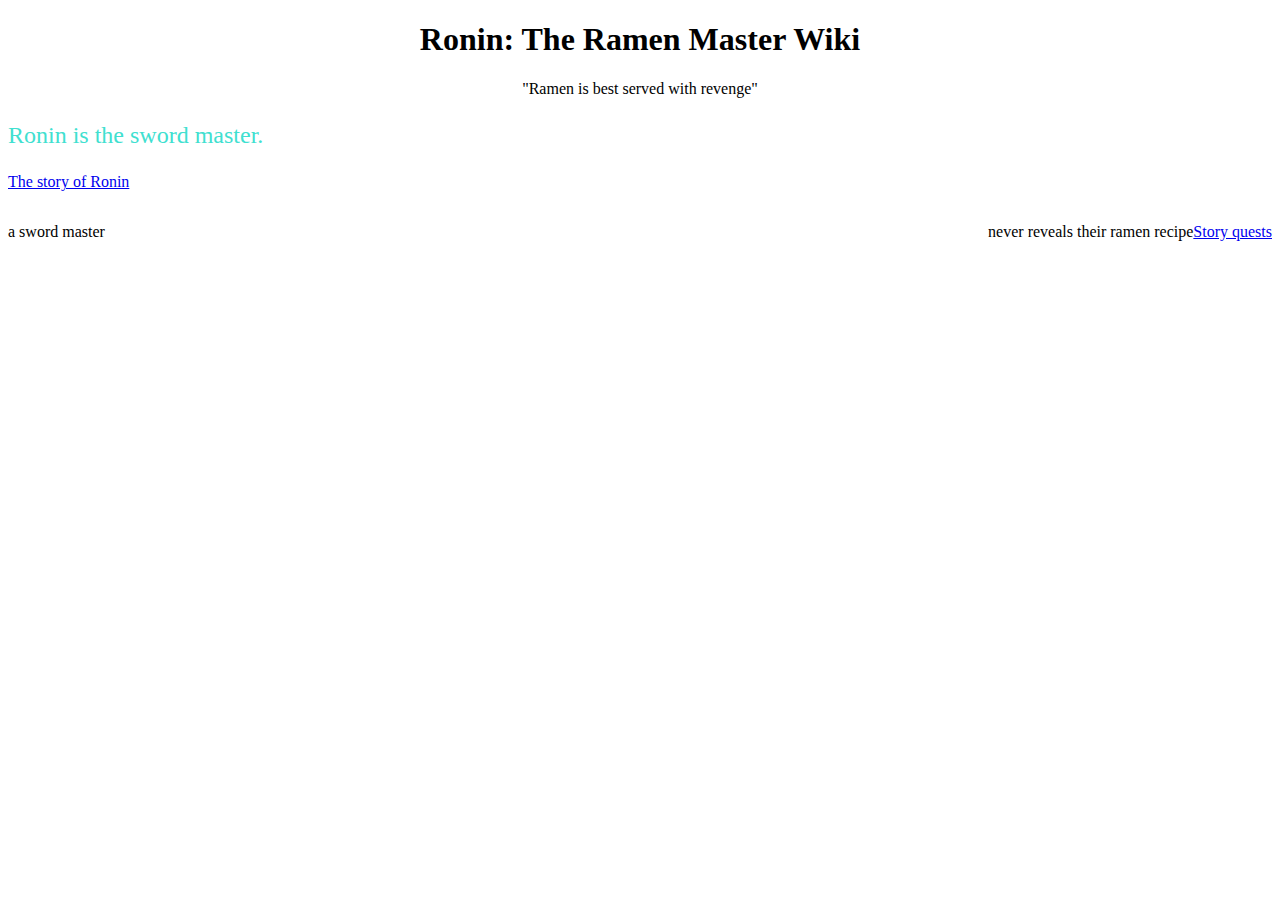
<file: index.html>
<!DOCTYPE html>
<html lang="en">
<head>
    <meta charset="UTF-8">
    <meta name="viewport" content="width=device-width, initial-scale=1.0">
    <title>Ronin Wiki</title>
    <link rel="stylesheet" type="text/css" href="styles.css">
</head>
<body>
    <div class="page-title">
        <h1>Ronin: The Ramen Master Wiki</h1>
        <p class="page-title">"Ramen is best served with revenge"</p>
    </div>
    <div>
        <p class="page-information">Ronin is the sword master.</p>
    </div>
    <div><p class="left sentence"><a href="./story.html"> The story of Ronin</a></p>
        <p class="right-sentence"><a href="./quests.html">Story quests</a></p>
    </div>
    
    <div class="spaced-out-sentence">
        <p>a sword master</p>
        <p>never reveals their ramen recipe</p>
    </div>
</body>
</html>
</file>
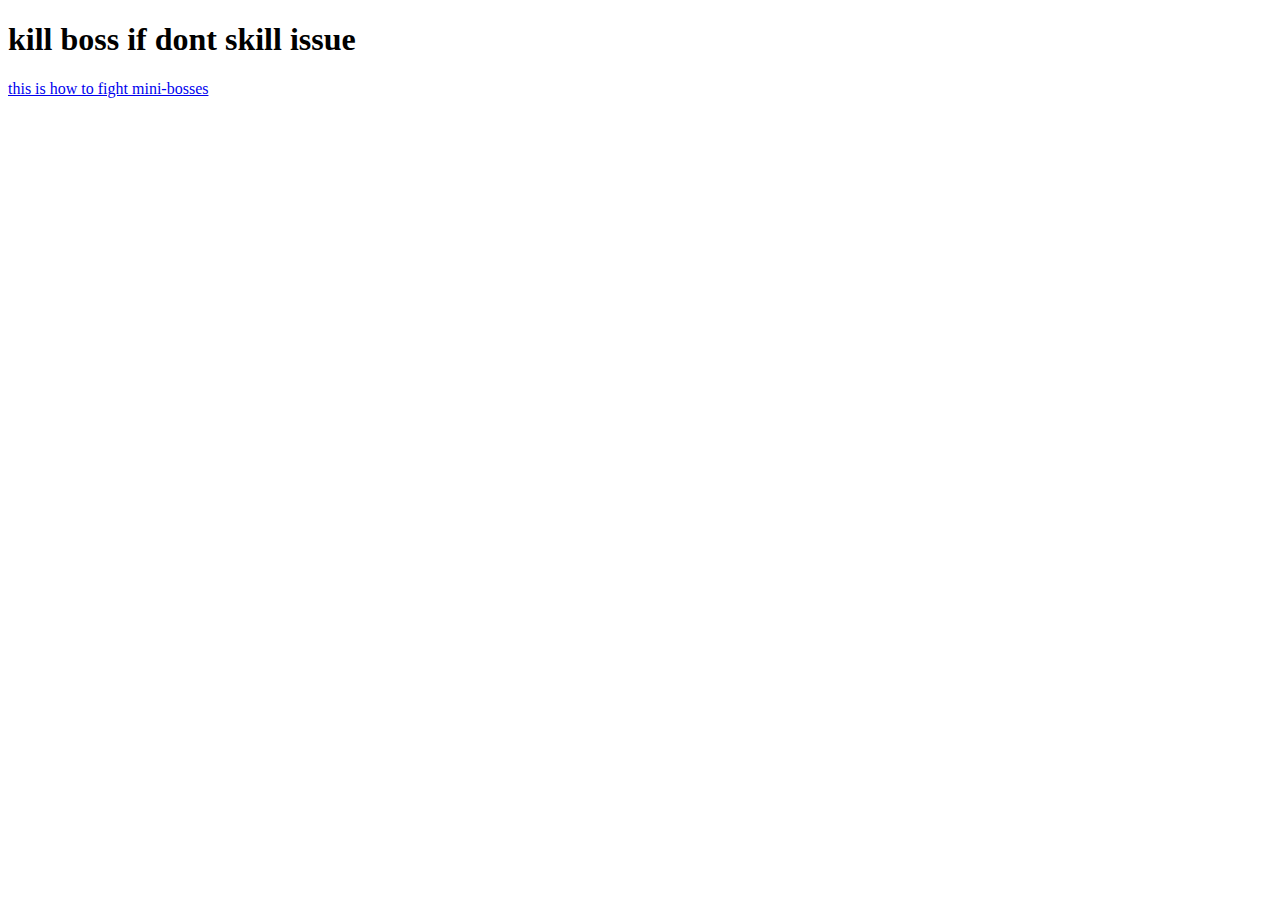
<file: boss-wiki.html>
<!DOCTYPE html>
<html lang="en">
<head>
    <meta charset="UTF-8">
    <meta name="viewport" content="width=device-width, initial-scale=1.0">
    <title>Document</title>
</head>
<body>
    <h1>kill boss if dont skill issue</h1>
    <a href="mini-boss-wiki.html">this is how to fight mini-bosses</a>
</body>
</html>
</file>
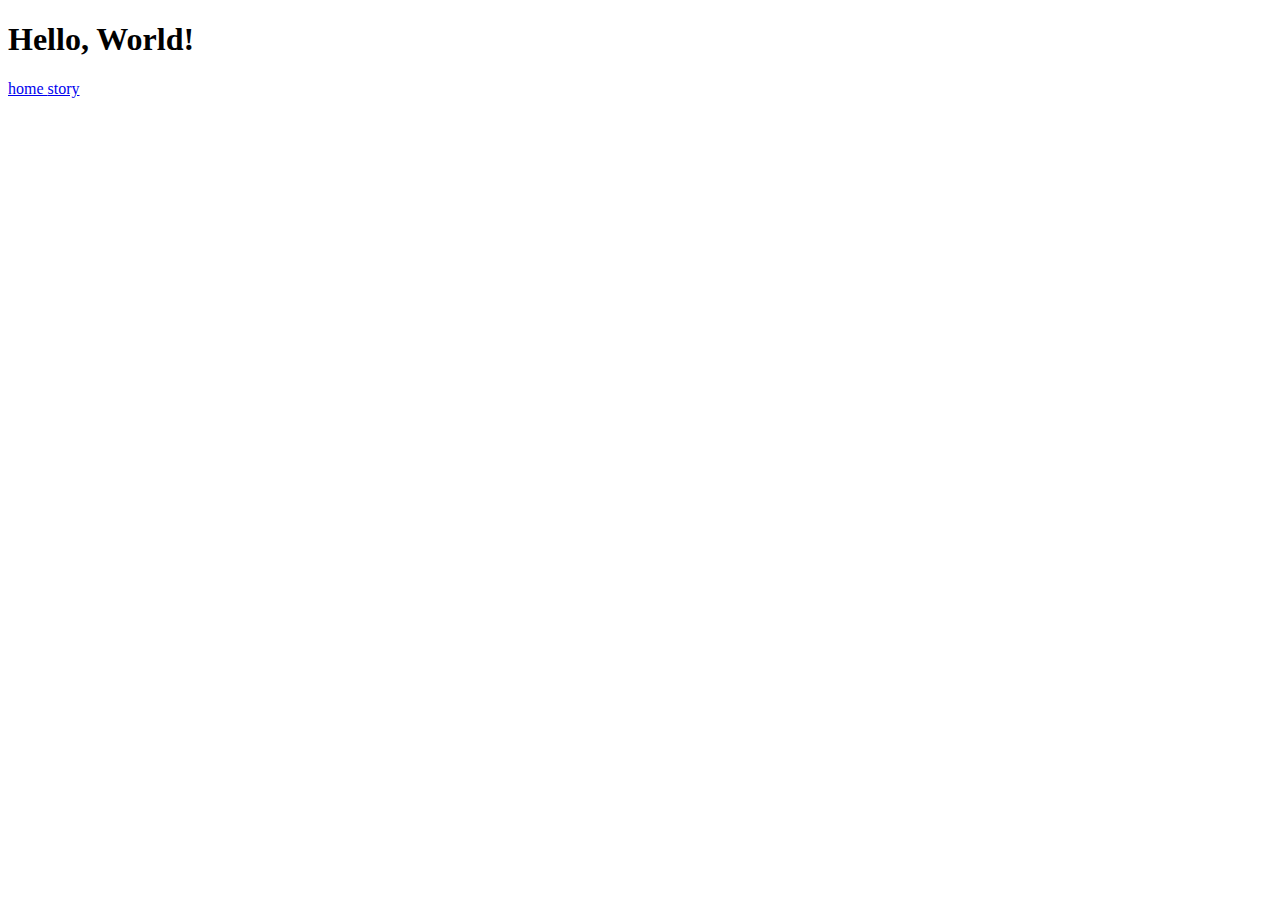
<file: mini-boss-wiki.html>
<!DOCTYPE html>
<html>
<head>
    <link rel="stylesheet" type="text/css" href="styles.css">
</head>
<body>
    <h1>Hello, World!</h1>
    <a href="./index.html">home </a>
    <a href="./story.html">story</a>
</body>
</html>
</file>
<file: styles.css>
.page-title {
    max-width: fit-content;
    margin-left: auto;
    margin-right: auto;
}
.page-information {
    color:turquoise;font-size: 1.5em;

}
.right-sentence {
    float: right;
}
.left-sentence {
    float: left;
}
.spaced-out-sentence {
    display: flex;
    justify-content: space-between;
}
</file>
